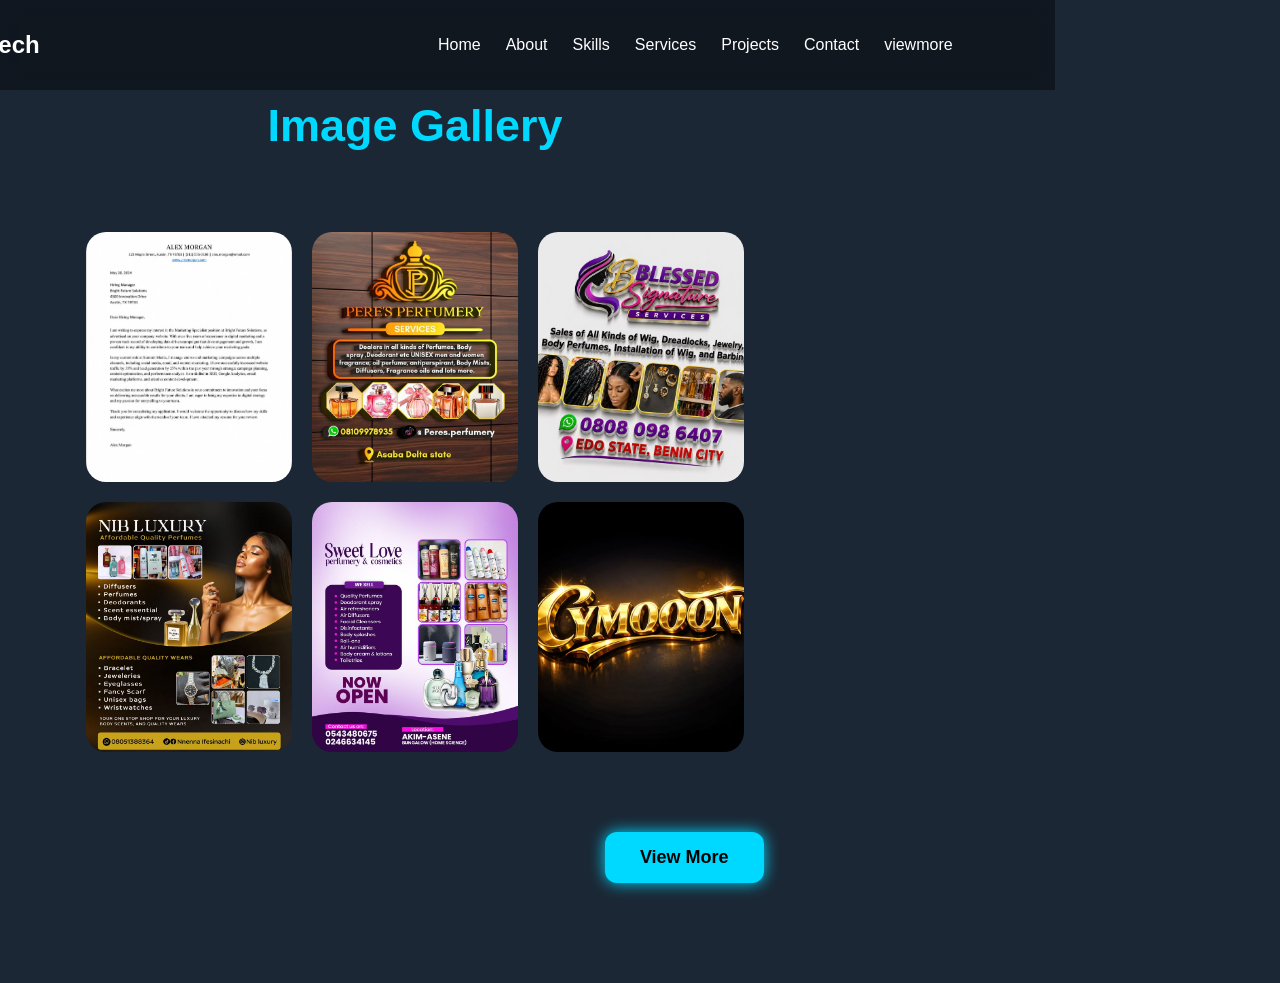
<file: gallery.html>
<!DOCTYPE html>
<html lang="en">
<head>
<meta charset="UTF-8">
<meta name="viewport" content="width=device-width, initial-scale=1.0">

<title>Portfolio Gallery</title>

<link rel="stylesheet" href="style.css">
<link rel="stylesheet" href="viewmore.css">

<link rel="stylesheet"
href="https://cdnjs.cloudflare.com/ajax/libs/font-awesome/6.5.1/css/all.min.css">
</head>

<body>

<header>
<nav>

<div class="logo-area">
    <img src="logo.jpg" alt="Logo">
    <h2>Joe Tech</h2>
</div>

<ul class="nav-links">
    <li><a href="index.html">Home</a></li>
    <li><a href="index.html#about">About</a></li>
    <li><a href="index.html#skills">Skills</a></li>
    <li><a href="index.html#services">Services</a></li>
    <li><a href="index.html#projects">Projects</a></li>
    <li><a href="index.html#contact">Contact</a></li>
    <li><a href="viewmore.html#viewmore">viewmore</a></li>
</ul>

<div class="menu-btn">
    <i class="fa-solid fa-bars"></i>
</div>

</nav>
</header>

<section class="gallery-page">

    <div class="section-title">
        <h2>Image Gallery</h2>
    </div>

    <div class="gallery-grid">

        <img src="more.jpg" alt="">
        <img src="more1.jpg" alt="">
        <img src="more2.jpg" alt="">
        <img src="more3.jpg" alt="">
        <img src="more4.jpg" alt="">
        <img src="more5.jpg" alt="">

    </div>

    <div class="gallery-btn">
        <a href="viewmore.html" class="view-more-btn">
            View More
        </a>
    </div>

</section>

<script>
const menuBtn = document.querySelector(".menu-btn");
const navLinks = document.querySelector(".nav-links");

menuBtn.addEventListener("click", () => {
    navLinks.classList.toggle("active");
});

document.querySelectorAll(".nav-links a").forEach(link => {
    link.addEventListener("click", () => {
        navLinks.classList.remove("active");
    });
});
</script>

</body>
</html>
</file>
<file: style.css>
*{
  margin:0;
  padding:0;
  box-sizing:border-box;
  scroll-behavior:smooth;
  font-family:'Poppins', sans-serif;
}

body{
  background:#050816;
  color:#fff;
  overflow-x:hidden;
}

img{
  width:50%;
  display:block;
}

section{
  padding:100px 8%;
}

.section-title{
  text-align:center;
  margin-bottom:60px;
}

.section-title h2{
  font-size:45px;
  color:#00d9ff;
}

#loader{
  position:fixed;
  width:100%;
  height:100vh;
  background:#050816;
  display:flex;
  justify-content:center;
  align-items:center;
  z-index:99;
}

.loader-content{
  text-align:center;
}

.spinner{
  width:80px;
  height:80px;
  border:6px solid rgba(255,255,255,0.1);
  border-top:6px solid #00d9ff;
  border-radius:50%;
  margin:auto;
  animation:spin 1s linear infinite;
}

@keyframes spin{
  100%{
    transform:rotate(360deg);
  }
}

header{
  position:fixed;
  width:100%;
  top:0;
  z-index:1000;
  background:rgba(0,0,0,0.4);
  backdrop-filter:blur(10px);
}

nav{
  display:flex;
  justify-content:space-between;
  align-items:center;
  padding:20px 8%;
}

.logo-area{
  display:flex;
  align-items:center;
  gap:10px;
}

.logo-area img{
  width:50px;
  height:50px;
  border-radius:50%;
}

.nav-links{
  display:flex;
  gap:25px;
  list-style:none;
}

.nav-links a{
  color:#fff;
  text-decoration:none;
  transition:.3s;
}

.nav-links a:hover{
  color:#00d9ff;
}

.menu-btn{
  display:none;
  font-size:28px;
}

.hero{
  min-height:100vh;
  display:flex;
  justify-content:center;
  align-items:center;
  gap:60px;
  flex-wrap:wrap;
}

.hero-text{
  flex:1;
  min-width:300px;
}

.badge{
  display:inline-block;
  padding:10px 20px;
  border-radius:30px;
  background:#00d9ff;
  color:#000;
  font-weight:600;
  margin-bottom:25px;
}

.hero-text h1{
  font-size:60px;
  line-height:1.2;
  margin-bottom:25px;
}

.hero-text p{
  color:#ccc;
  line-height:1.8;
  margin-bottom:30px;
}

.hero-buttons{
  display:flex;
  gap:20px;
  flex-wrap:wrap;
}

.primary-btn,
.secondary-btn{
  padding:15px 30px;
  border-radius:40px;
  text-decoration:none;
  transition:.3s;
}

.primary-btn{
  background:#00d9ff;
  color:#000;
}

.secondary-btn{
  border:2px solid #00d9ff;
  color:#fff;
}

.hero-image{
  flex:1;
  min-width:200px;
  display:flex;
  justify-content:center;
}

.hero-image img{
  max-width:400px;
  border-radius:20px;
  border:4px solid #00d9ff;
  box-shadow:0 0 40px rgba(0,217,255,0.3);
  animation:float 4s ease-in-out infinite;
}

@keyframes float{
  0%,100%{
    transform:translateY(0);
  }
  50%{
    transform:translateY(-15px);
  }
}

.search-box{
  margin-top:30px;
  display:flex;
  background:#0e1326;
  border-radius:50px;
  overflow:hidden;
}

.search-box input{
  flex:1;
  padding:16px;
  border:none;
  outline:none;
  background:transparent;
  color:#fff;
}

.search-box button{
  width:70px;
  border:none;
  background:#00d9ff;
  cursor:pointer;
}

.services-note{
  margin-top:20px;
}

.about-container,
.services-container,
.projects-container{
  display:grid;
  grid-template-columns:repeat(auto-fit,minmax(280px,1fr));
  gap:30px;
}

.about-card,
.service-card,
.project-card,
.skill-box{
  background:#0e1326;
  padding:30px;
  border-radius:25px;
  border:1px solid rgba(255,255,255,0.08);
  transition:.3s;
}

.about-card:hover,
.service-card:hover,
.project-card:hover,
.skill-box:hover{
  transform:translateY(-10px);
  box-shadow:0 0 25px rgba(0,217,255,0.2);
}

.about-card i,
.service-card i{
  font-size:45px;
  color:#00d9ff;
  margin-bottom:20px;
}

.progress{
  width:100%;
  height:12px;
  background:#222;
  border-radius:20px;
  margin-top:15px;
  overflow:hidden;
}

.progress span{
  display:block;
  height:100%;
  background:#00d9ff;
}

.project-card img{
  border-radius:20px;
  margin-bottom:20px;
}

.gallery-btn{
  text-align:center;
  margin-top:50px;
}

.gallery-btn a{
  padding:16px 30px;
  background:#00d9ff;
  color:#000;
  text-decoration:none;
  border-radius:40px;
}

.testimonial-slider{
  position:relative;
  max-width:800px;
  margin:auto;
}

.testimonial{
  display:none;
  background:#0e1326;
  padding:40px;
  border-radius:25px;
  text-align:center;
}

.testimonial.active{
  display:block;
}

.video-container{
  display:flex;
  justify-content:center;
}

.video-container video{
  width:100%;
  max-width:900px;
  height: auto;
  border-radius:25px;
}

.contact-container{
  display:flex;
  justify-content:center;
  gap:20px;
  flex-wrap:wrap;
}

.contact-container a{
  text-decoration:none;
  color:#fff;
  background:#0e1326;
  padding:18px 30px;
  border-radius:18px;
  transition:.3s;
}

.contact-container a:hover{
  background:#00d9ff;
  color:#000;
}

footer{
  text-align:center;
  padding:30px;
  border-top:1px solid rgba(255,255,255,0.1);
}

.gallery-grid{
  display:grid;
  grid-template-columns:repeat(auto-fit,minmax(250px,1fr));
  gap:20px;
}

.gallery-grid img{
  border-radius:20px;
}

@media(max-width:991px){

  .nav-links{
    position:absolute;
    top:80px;
    right:-100%;
    width:280px;
    height:100vh;
    background:#0e1326;
    flex-direction:column;
    padding:40px;
    transition:.4s;
  }

  .nav-links.active{
    right:0;
  }

  .menu-btn{
    display:block;
  }

  .hero{
    text-align:center;
  }

  .hero-buttons{
    justify-content:center;
  }

}

@media(max-width:768px){

  .hero-text h1{
    font-size:38px;
  }

  .section-title h2{
    font-size:34px;
  }

  .hero-image img{
    max-width:200px;
    animation:float 4s ease-in-out infinite;
  }

}
body{
position: absolute;
align-items: center;
text-align: center;
}


.view-more-btn{
  display: below;
  float: right;
  margin-top: 20px;
  padding: 12px;
  background: #00d9ff;
  text-decoration: none;
  border-radius: 8px;
}

/* HERO IMAGE CONTAINER */
.hero-image-container{
    position: relative;
    width: 280px;
    margin: 40px auto;
}

/* PROFILE IMAGE */
.hero-image{
    width: 100%;
    border-radius: 30px;
    display: block;
    position: relative;
    z-index: 2;
    border: 4px solid #00d9ff;
}

/* ANIMATED GEMINI GLOW */
.gradient-glow{
    position: absolute;
    inset: -30px;
    z-index: 1;
    border-radius: 40px;

    background:
    radial-gradient(circle at 20% 30%, #00d9ff 0%, transparent 30%),
    radial-gradient(circle at 80% 30%, #7b2cff 0%, transparent 30%),
    radial-gradient(circle at 50% 80%, #00ffcc 0%, transparent 30%);

    filter: blur(60px);

    animation: glowMove 8s ease infinite;
}

/* MOBILE */
@media (max-width: 768px){

    .hero-image-container{
        width: 220px;
        margin: 30px auto;
    }

    .hero-image{
        border-radius: 25px;
    }

    .gradient-glow{
        inset: -20px;
        filter: blur(40px);
    }
}


@keyframes glowMove {
    0% {
        transform: rotate(0deg) scale(1);
    }
    50% {
        transform: rotate(180deg) scale(1.1);
    }
    100% {
        transform: rotate(360deg) scale(1);
    }
}
</file>
<file: viewmore.css>
body{
    margin: 0;
    padding: 0;
    display: flex;
    justify-content: center;
    align-items: center;
    min-height: 100vh;
    background: #1b2735;
    overflow: hidden;
}

.container{
    position: relative;
    width: 150px;
    height: 200px;
    transform-style: preserve-3d;
    animation: rotate 20s linear infinite;
}

.container span{
    position: absolute;
    width: 100%;
    height: 100%;
    transform-origin: center;
    transform-style: preserve-3d;

    /* circular arrangement */
    transform:
    rotateY(calc(var(--i) * 45deg))
    translateZ(400px);
}

.container span img{
    position: absolute;
    width: 100%;
    height: 100%;
    object-fit: cover;
    border-radius: 15px;
    border: 4px solid #fff;
    box-shadow: 0 0 20px rgba(0,0,0,0.5);

    -webkit-box-reflect:
    below 2px linear-gradient(
    transparent,
    transparent,
    rgba(0,0,0,0.3)
    );
}

.container:hover{
    animation-play-state: paused;
}

.container span img:hover{
    transform: scale(1.1);
    transform: 0.5s;
}

@keyframes rotate{
    0%{
        transform: perspective(1200px) rotateY(0deg);
    }

    100%{
        transform: perspective(1200px) rotateY(-360deg);
    }
}


.gallery-grid{
    display:grid;
    grid-template-columns:repeat(3,1fr);
    gap:20px;
    padding:20px;
}

.gallery-grid img{
    width:100%;
    height:250px;
    object-fit:cover;
    border-radius:20px;
    transition:.3s;
}

.gallery-grid img:hover{
    transform:scale(1.03);
}

.gallery-btn{
    text-align:center;
    margin:30px 0;
}

.view-more-btn{
    display:inline-block;
    padding:12px 25px;
    background:#00d9ff;
    color:#000;
    border-radius:12px;
    text-decoration:none;
    font-weight:700;
}

/* MOBILE */

@media (max-width:768px){

    .gallery-grid{
        grid-template-columns:repeat(2,1fr);
        gap:12px;
        padding:15px;
    }

    .gallery-grid img{
        height:170px;
        border-radius:15px;
    }

}

.gallery-btn{
    width:100%;
    text-align:center;
    margin:40px 0 60px;
}

.view-more-btn{
    display:inline-block !important;
    background:#00d9ff !important;
    color:#000 !important;
    padding:15px 35px !important;
    border-radius:12px !important;
    text-decoration:none !important;
    font-size:18px;
    font-weight:bold;
    box-shadow:0 0 15px #00d9ff;
}
</file>
